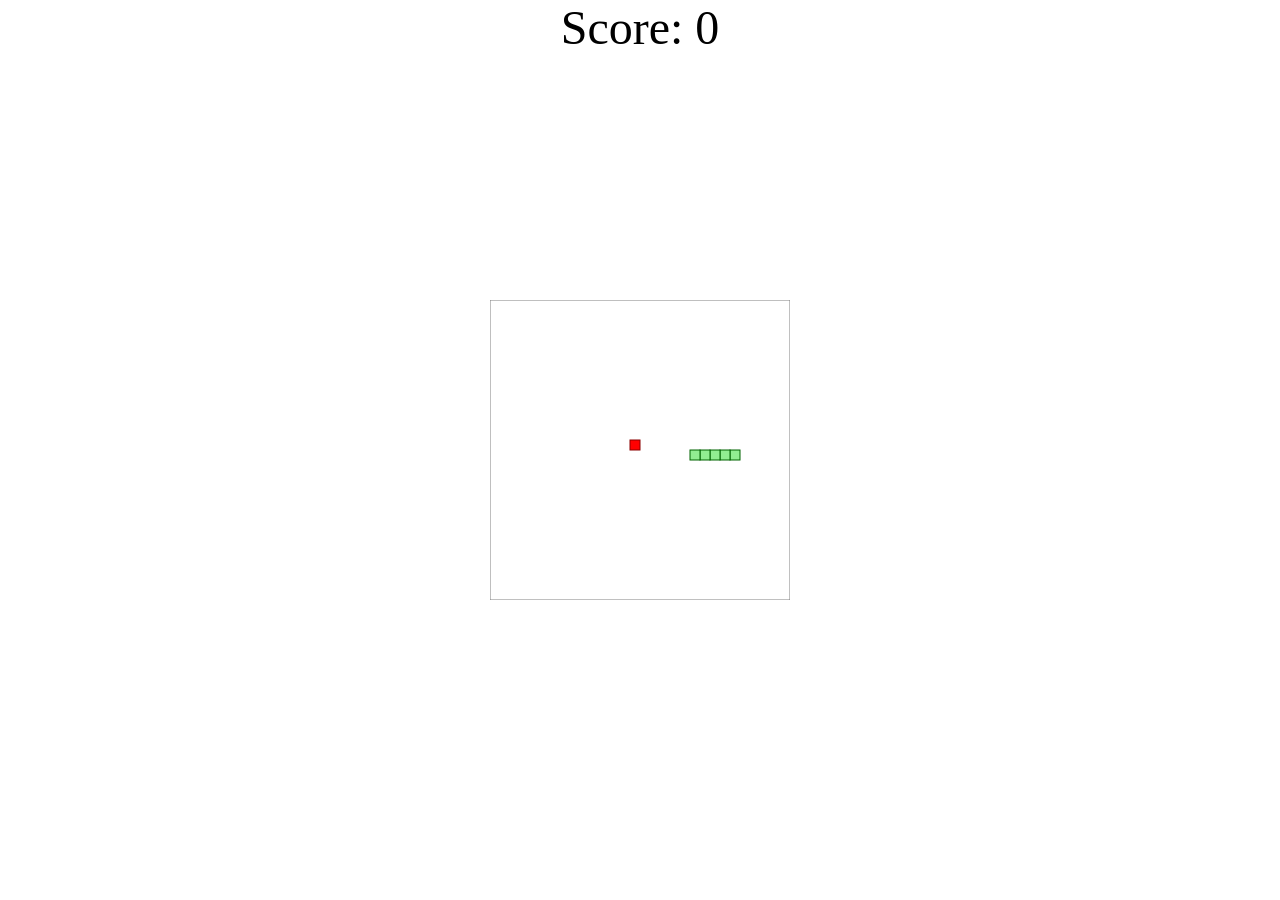
<file: index.html>
<!DOCTYPE html>
<html>
<head>
    <link rel="stylesheet" href="snake.css">
    <title>Snake Game</title>
</head>

<body>
    <div id="score">Score: 0</div>
    <canvas id="gameCanvas" width="300" height="300" tabindex="1"></canvas>
    <div id="gameOver" style="display:none">Game Over!</div>
    <script src="snake.js"></script>
</body>


</html>
</file>
<file: snake.css>
body, html{
    height: 100%;
    width: 100%;
    margin: 0;
}

#gameCanvas{
    position: absolute;
    left: 50%;
    top: 50%;
    transform: translate(-50%, -50%);
}

#score{
    text-align: center;
    font-size: 3rem;
}

#gameOver{
    position: absolute;
    inset: 0;
    font-size: 3rem;
    line-height: 1;
    background-color:brown;
    color: antiquewhite;
    width: 100%;
    text-align: center;
    height: 20vh;
    display: flex;
    justify-content: center;
    align-items: center;
}
</file>
